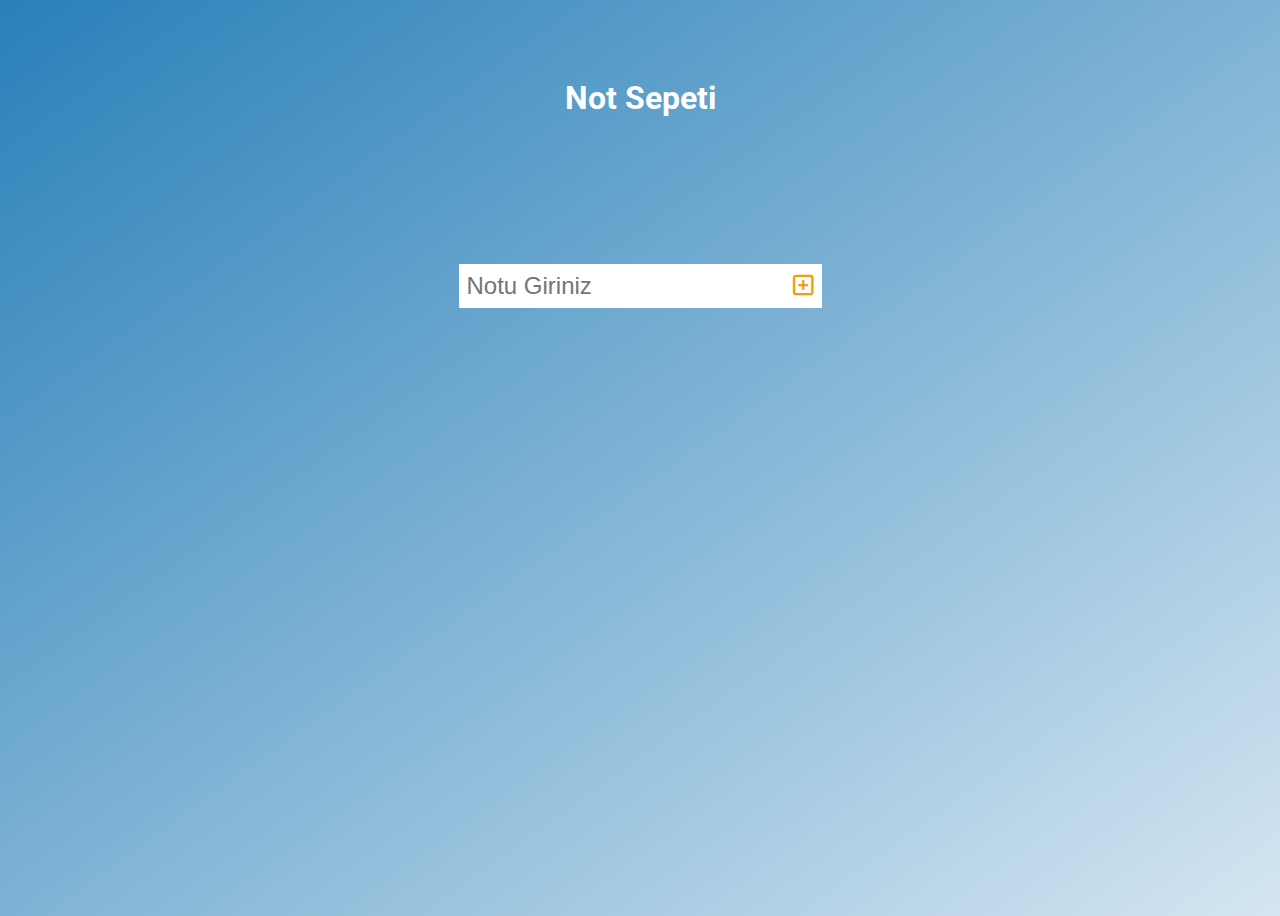
<file: notsepeti/proje_notsepeti.html>
<!DOCTYPE html>
<html lang="en">
<head>
    <link rel="preconnect" href="https://fonts.googleapis.com">
<link rel="preconnect" href="https://fonts.gstatic.com" crossorigin>
<link href="https://fonts.googleapis.com/css2?family=Roboto:wght@400;700&display=swap" rel="stylesheet">
    <link rel="stylesheet" href="proje_notsepeti.css">
    <meta charset="UTF-8">
    <meta http-equiv="X-UA-Compatible" content="IE=edge">
    <meta name="viewport" content="width=device-width, initial-scale=1.0">
    <title>Not Sepeti</title>
    <link rel="stylesheet" href="https://cdnjs.cloudflare.com/ajax/libs/font-awesome/6.0.0-beta3/css/all.min.css">
</head>
<body>
    <header class="header">
        <h1 class="main-title">Not Sepeti</h1> 
    </header>

    
    <form action="#"class="form">
        <input type="text" name="text" id="text" class="text form-item" placeholder="Notu Giriniz">
        <button type="submit" class="btn form-item"><i class="far fa-plus-square"></i></button>
    </form>

    <div class="gorev-container">
        <ul class="gorev-listesi">
        
        </ul>
    </div>
<script src="proje_notsepeti.js"></script>
</body>
</html>
</file>
<file: notsepeti/proje_notsepeti.css>
:root{
    --main-color:rgba(41,128,185,1.0);
    --main-color-light:rgba(41,128,185,0.2);
    --accent-color:rgba(243,156,18,1.0);
    --accent-color-light:rgba(243,156,18,0.5);
}

body{
    background-image: linear-gradient(to bottom right,var(--main-color),var(--main-color-light));
    background-repeat: no-repeat;
    min-height: 100vh;
    font-family: 'Roboto', sans-serif;

}
.header,.form{
    color: white;
    display: flex;
    justify-content: center;
    align-items: center;
    min-height: 20vh;
    margin: .5rem;
    
   
}
.form-item{
padding:.5rem;
font-size:1.5rem ;
border: none;
background-color:white;
outline: none;

}
.btn{
    cursor: pointer;
    color: var(--accent-color);
}
.btn:hover{
    color:white;
    background-color: var(--accent-color);
}
.gorev-container{
    display: flex;
    justify-content: center;
    align-items: center;
}
.gorev-listesi{
list-style: none;
min-width: 40%;

}
.gorev-item{
    display: flex;
    justify-content: center;
    align-items: center;
    margin:.5rem;
    font-size:1.2rem;
    background-color: white;
    transition: .5s ease-in-out;
}
.gorev-tanimi{
    flex: 1;
    padding: .5rem;
}
.gorev-btn{
    background-color: var(--accent-color);
    outline: none;
    cursor: pointer;
    border:none;font-size: 1.2rem;
    padding: .6rem;
    
}
.gorev-btn-sil{
    background-color:red;
}
.gorev-tamamlandi{
    text-decoration: line-through;
    opacity: 0.5;
}
.far{
    pointer-events: none;
}
.kaybol{
    transform:scale(0);
}
</file>
